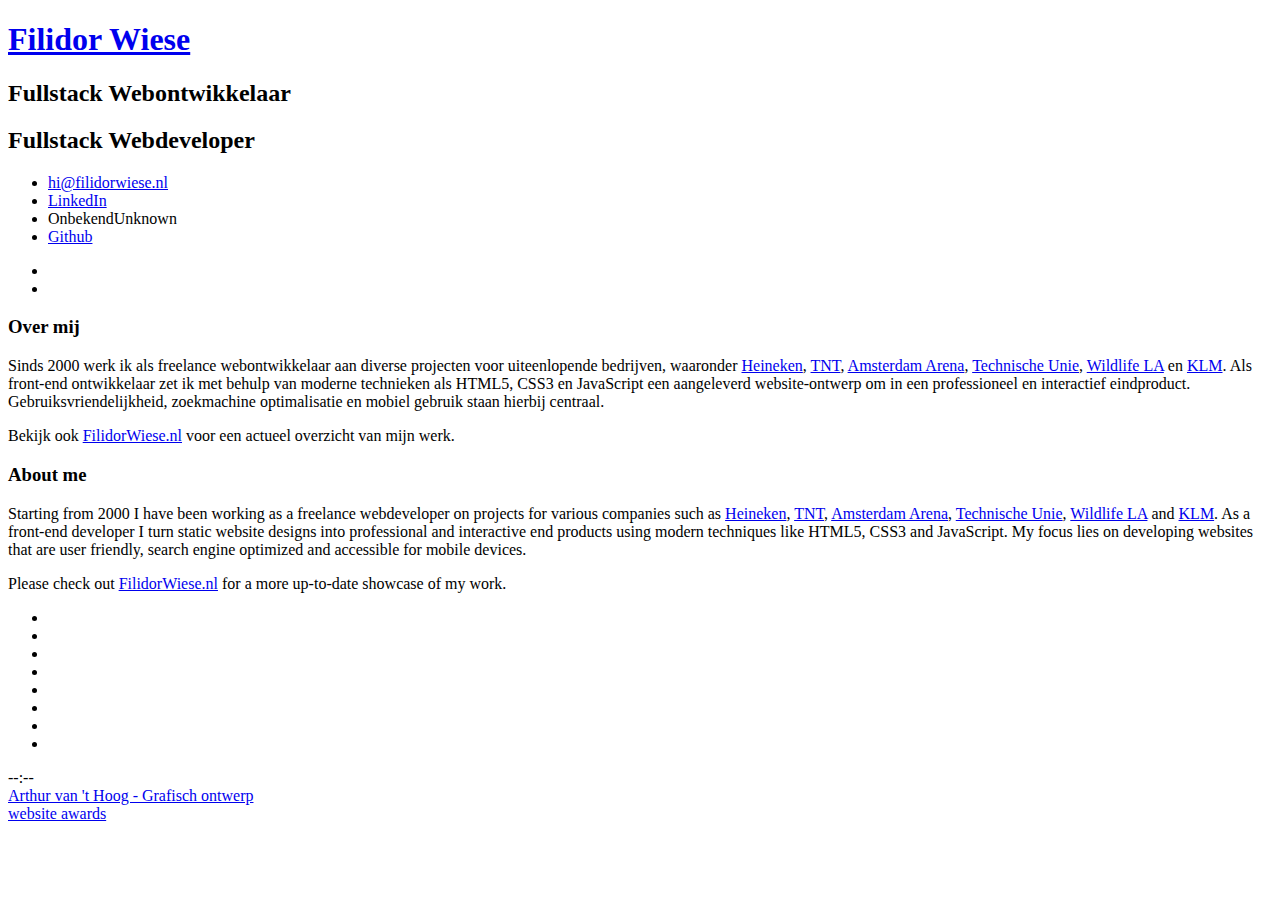
<file: HTML/index.html>
<!DOCTYPE html>
<html class="nl" lang="nl" dir="ltr">
<head>
    <meta charset="UTF-8"/>
    <meta name="description"
          content="Als freelance front-end webontwikkelaar in Groningen zet ik met behulp van moderne technieken als HTML5, CSS3 en JavaScript een aangeleverd website-ontwerp om in een professioneel en interactief eindproduct. Gebruiksvriendelijkheid, zoekmachine-optimalisatie en mobiel gebruik staan hierbij voor mij voorop."/>
    <meta name="viewport" content="width=device-width, maximum-scale=1"/>
    <meta name="apple-mobile-web-app-capable" content="yes"/>
    <meta name="apple-mobile-web-app-status-bar-style" content="default"/>
    <meta name="robots" content="index, follow"/>
    <meta http-equiv="imagetoolbar" content="no"/>
    <meta name="google-site-verification" content="TJYCCsWuJQjXr2JQznlZQaeYBht98Sd1-_K0VIZz0sw"/>
    <meta property="og:title" content="Filidor Wiese - Front-end webontwikkelaar"/>
    <meta property="og:type" content="website"/>
    <meta property="og:url" content="//galaxy.fili.nl/"/>
    <meta property="og:image" content="//galaxy.fili.nl/images/opengraph-image.png"/>
    <meta property="og:site_name" content="Filidor Wiese"/>
    <meta property="og:description"
          content="Als freelance front-end webontwikkelaar in Groningen zet ik met behulp van moderne technieken als HTML5, CSS3 en JavaScript een aangeleverd website-ontwerp om in een professioneel en interactief eindproduct. Gebruiksvriendelijkheid, zoekmachine-optimalisatie en mobiel gebruik staan hierbij voor mij voorop."/>
    <meta property="og:locale" content="nl_NL"/>
    <title>Filidor Wiese, Freelance Frontend webontwikkelaar te Groningen</title>
    <link rel="shortcut icon" href="//galaxy.fili.nl/images/favicon.gif"/>
    <link rel="author" type="text/plain" href="/humans.txt"/>
    <link rel="stylesheet" type="text/css" href="//galaxy.fili.nl/min/g=core-css&20160908-006" media="screen"/>
    <link rel="stylesheet" type="text/css" href="//galaxy.fili.nl/css/print.css" media="print"/>
    <script>
        /**
         *
         *                         @@@@@@@
         *                        @:::::::@
         *                       @;:;;;;;:;@
         *                      @;:.......:;@
         *                      #;.........;@
         *                     @#;.........;@@
         *             @@      @,;..@...@..+,@
         *         @@ @'@      @,,..@...@..,,@
         *        @::@@@        #,....,....,@
         *        @'`:':@@      #,.........,#
         *         @;;;;:'@      #,..@@@..,#
         *         @;;;';@'@@     #,.....,#
         *         @;;:@;';'@@     ##,,,##
         *         @;;;;;:'''@   ##;;+++;;##
         *          @;;;;+++@    #;;;;;;;;;#
         *          @;;;@@@@    #;;;;;;;;;;;#
         *         @'++@  ::    #;+;;;;;;;+;#      Techniek:
         *        @';;``@       #;+;;;;;;;+'#      Filidor Wiese <http://fili.nl>
         *     @ @';;;;;@       #.+########,#
         *     @ @;+;;;;@        ##'';#;''##       Ontwerp:
         *      @';;++;;@         #';#+#;'#        Arthur van 't Hoog <http://avth.nl>
         *      @';;;+;+;@       @+''+@+''+@
         *       @@@@@@@@@       @@@@@ @@@@@       Press n for an easteregg :)
         *
         *
         **/
    </script>
    <noscript>
        <link rel="stylesheet" type="text/css" href="//galaxy.fili.nlcss/no-js.css" media="screen"/>
    </noscript>
    <!--[if lt IE 9]>
    <script src="//html5shiv.googlecode.com/svn/trunk/html5.js"></script>
    <link rel="stylesheet" type="text/css" href="//galaxy.fili.nl/css/msie.css"/>
    <![endif]-->
    <!--[if lt IE 7]>
    <link rel="stylesheet" type="text/css" href="//galaxy.fili.nl/css/no-js.css"/>
    <![endif]-->
</head>

<body id="universe">

<div id="overlay">
    <section id="content">
        <header>
            <hgroup>
                <h1><a href="#over-mij">Filidor Wiese</a></h1>

                <h2 class="nl">Fullstack Webontwikkelaar</h2>

                <h2 class="en">Fullstack Webdeveloper</h2>
            </hgroup>

            <div id="unfold"><a href="#"></a></div>

            <ul id="personal-information">
                <li>
                    <a href="mailto:hi@filidorwiese.nl">hi@filidorwiese.nl</a></li>
                <li><a href="http://www.linkedin.com/in/filidorwiese" rel="external">LinkedIn</a></li>
                <li>
                    <div id="google-badge" class="is-offline"><span class="nl">Onbekend</span><span
                            class="en">Unknown</span></div>
                </li>
                <li><a href="https://github.com/filidorwiese" rel="external">Github</a></li>
            </ul>
        </header>

        <ul id="language-selector">
            <li><a href="#" data-language="nl"></a></li>
            <li><a href="#" data-language="en"></a></li>
        </ul>

        <article id="page-over-mij">
            <div class="nl">
                <h3>Over mij</h3>

                <p>
                    Sinds 2000 werk ik als freelance webontwikkelaar aan diverse projecten voor uiteenlopende bedrijven,
                    waaronder
                    <a href="http://www.theheinekencompany.com/about-us/our-global-presence" rel="external">Heineken</a>,
                    <a href="http://www.tnt.com/" rel="external">TNT</a>, <a href="http://www.amsterdamarena.nl"
                                                                             rel="external">Amsterdam Arena</a>,
                    <a href="https://www.mijntu.nl/" rel="external">Technische Unie</a>, <a
                        href="http://whois.wildlife.la" rel="external">Wildlife LA</a> en <a
                        href="http://www.klm.com/home/nl/nl" rel="external">KLM</a>.
                    Als front-end ontwikkelaar zet ik met behulp van moderne technieken als HTML5, CSS3 en JavaScript
                    een aangeleverd website-ontwerp om in een professioneel en interactief eindproduct.
                    Gebruiksvriendelijkheid, zoekmachine optimalisatie en mobiel gebruik staan hierbij centraal.
                </p>

                <p>
                    Bekijk ook <a href="https://filidorwiese.nl" rel="external">FilidorWiese.nl</a> voor een actueel overzicht
                    van mijn werk.
                </p>
            </div>
            <div class="en">
                <h3>About me</h3>

                <p>
                    Starting from 2000 I have been working as a freelance webdeveloper on projects for various companies
                    such as
                    <a href="http://www.theheinekencompany.com/about-us/our-global-presence" rel="external">Heineken</a>,
                    <a href="http://www.tnt.com/" rel="external">TNT</a>, <a href="http://www.amsterdamarena.nl"
                                                                             rel="external">Amsterdam Arena</a>,
                    <a href="https://www.mijntu.nl/" rel="external">Technische Unie</a>, <a
                        href="http://whois.wildlife.la" rel="external">Wildlife LA</a> and <a href="http://www.klm.com"
                                                                                              rel="external">KLM</a>.
                    As a front-end developer I turn static website designs into professional and interactive end
                    products using modern techniques like HTML5, CSS3 and JavaScript. My focus lies on developing
                    websites that are user friendly, search engine optimized and accessible for mobile devices.
                </p>

                <p>
                    Please check out <a href="https://filidorwiese.nl" rel="external">FilidorWiese.nl</a> for a more
                    up-to-date showcase of my work.
                </p>
            </div>
        </article>
    </section>
    <div id="speech"></div>
</div>

<div id="theme-selector">
    <ul>
        <li><a href="#load-theme" data-theme="theme-nacht" data-start-time="00:00" data-end-time="08:00"></a></li>
        <li><a href="#load-theme" data-theme="theme-ontbijt" data-start-time="8:00" data-end-time="09:00"></a></li>
        <li><a href="#load-theme" data-theme="theme-ochtend" data-start-time="9:00" data-end-time="12:30"></a></li>
        <li><a href="#load-theme" data-theme="theme-lunch" data-start-time="12:30" data-end-time="13:00"></a></li>
        <li><a href="#load-theme" data-theme="theme-middag" data-start-time="13:00" data-end-time="18:00"></a></li>
        <li><a href="#load-theme" data-theme="theme-japans" data-start-time="18:00" data-end-time="19:30"></a></li>
        <li><a href="#load-theme" data-theme="theme-lezen" data-start-time="19:30" data-end-time="22:00"></a></li>
        <li><a href="#load-theme" data-theme="theme-arcade" data-start-time="22:00" data-end-time="00:00"></a></li>
    </ul>
    <time>--<span>:</span>--</time>
</div>

<div id="designer-credit">
    <a href="http://www.avth.nl/" title="Arthur van 't Hoog grafisch ontwerper voor drukwerk en digitale media"
       rel="external">Arthur van 't Hoog - Grafisch ontwerp</a>
</div>

<div id="awwwards"><a href="http://www.awwwards.com/web-design-awards/filidor-wiese-frontbackend-webdeveloper"
                      rel="external">website awards</a></div>


<script type="text/javascript" src="//ajax.googleapis.com/ajax/libs/jquery/1.8.3/jquery.min.js"></script>
<script type="text/javascript" src="//galaxy.fili.nl/min/g=core-js&20160908-003"></script>
<script>
    (function(i,s,o,g,r,a,m){i['GoogleAnalyticsObject']=r;i[r]=i[r]||function(){
                (i[r].q=i[r].q||[]).push(arguments)},i[r].l=1*new Date();a=s.createElement(o),
            m=s.getElementsByTagName(o)[0];a.async=1;a.src=g;m.parentNode.insertBefore(a,m)
    })(window,document,'script','https://www.google-analytics.com/analytics.js','ga');

    ga('create', 'UA-83949074-1', 'auto');
    ga('send', 'pageview');

</script>

</body>
</html>
</file>
